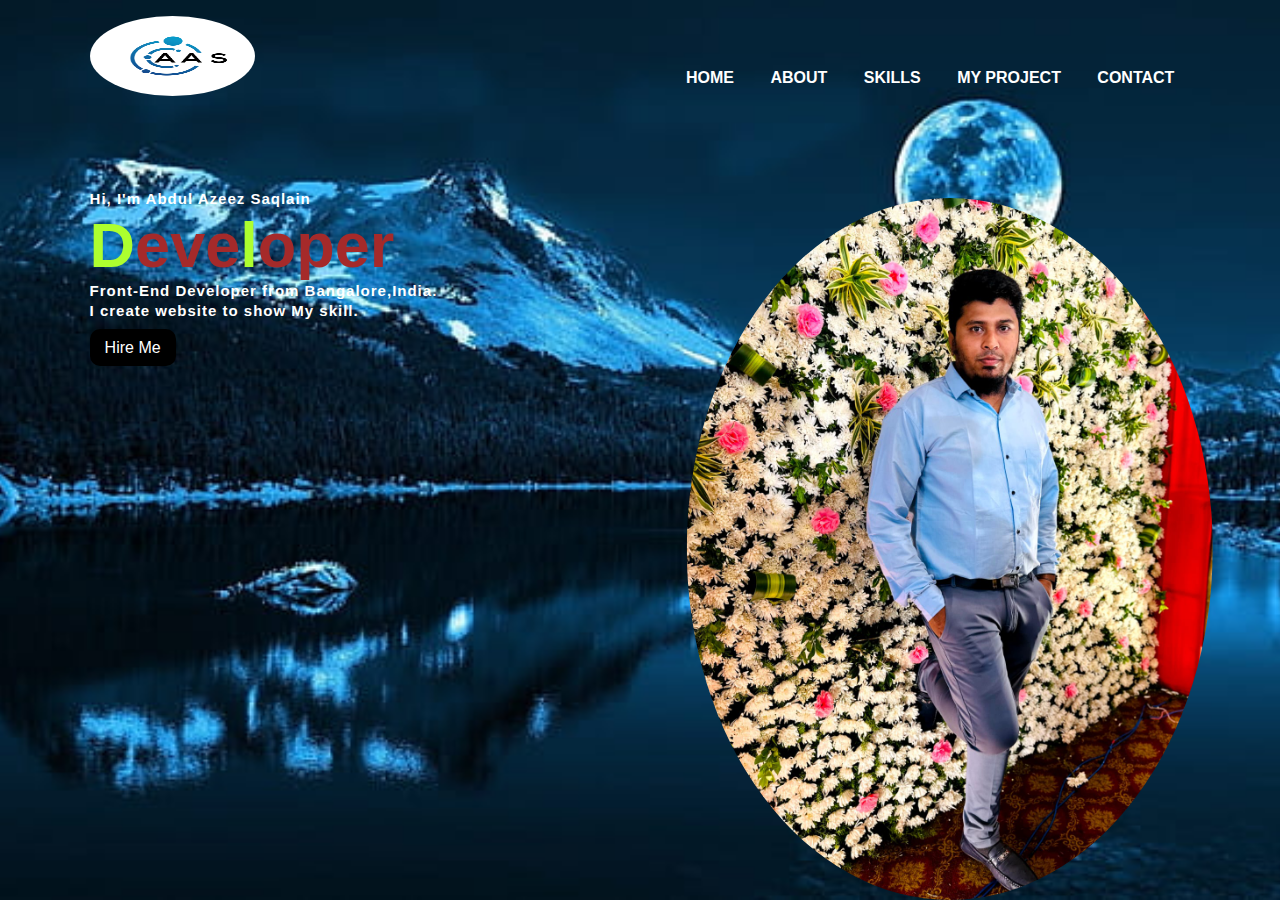
<file: index.html>
<!DOCTYPE html>
<html lang="en">
<head>
    <meta charset="UTF-8">
    <meta name="viewport" content="width=device-width, initial-scale=1.0">
    <title>My portfolio</title>
    <link rel="stylesheet" href="portfoliyo.css">
</head>
<body>
    <div class="main">
        <div class="navbar">
            <img src="./logo.jpg" alt="" class="logo">


            <ul>
                <li><a href="./portfoliyo.html" href="portfoliyo.css">HOME</a></li>
                <li><a href="./Abu.html">ABOUT</a></li>
                <li><a href="./skill.html">SKILLS</a></li>
                <li><a href="./mypro.html">MY PROJECT</a></li>
                <li><a href="./cotact.html">CONTACT</a></li>
            </ul>
        </div>

        <div class="info">
            <h3>Hi, I'm Abdul Azeez Saqlain</h3>
            <h1><span>D</span>eve<span>l</span>oper</h1>
            <h3>Front-End Developer from Bangalore,India.
               <br> I create website to show My skill.</h3><br>
               <a href="mailto:abdulazeezsaqlain@gmail.com">Hire Me</a>
        </div>

        <div class="image">
            <img src="./boy1.jpeg" alt=""class="boy">
        </div>
    </div>
</body>
</html>
</file>
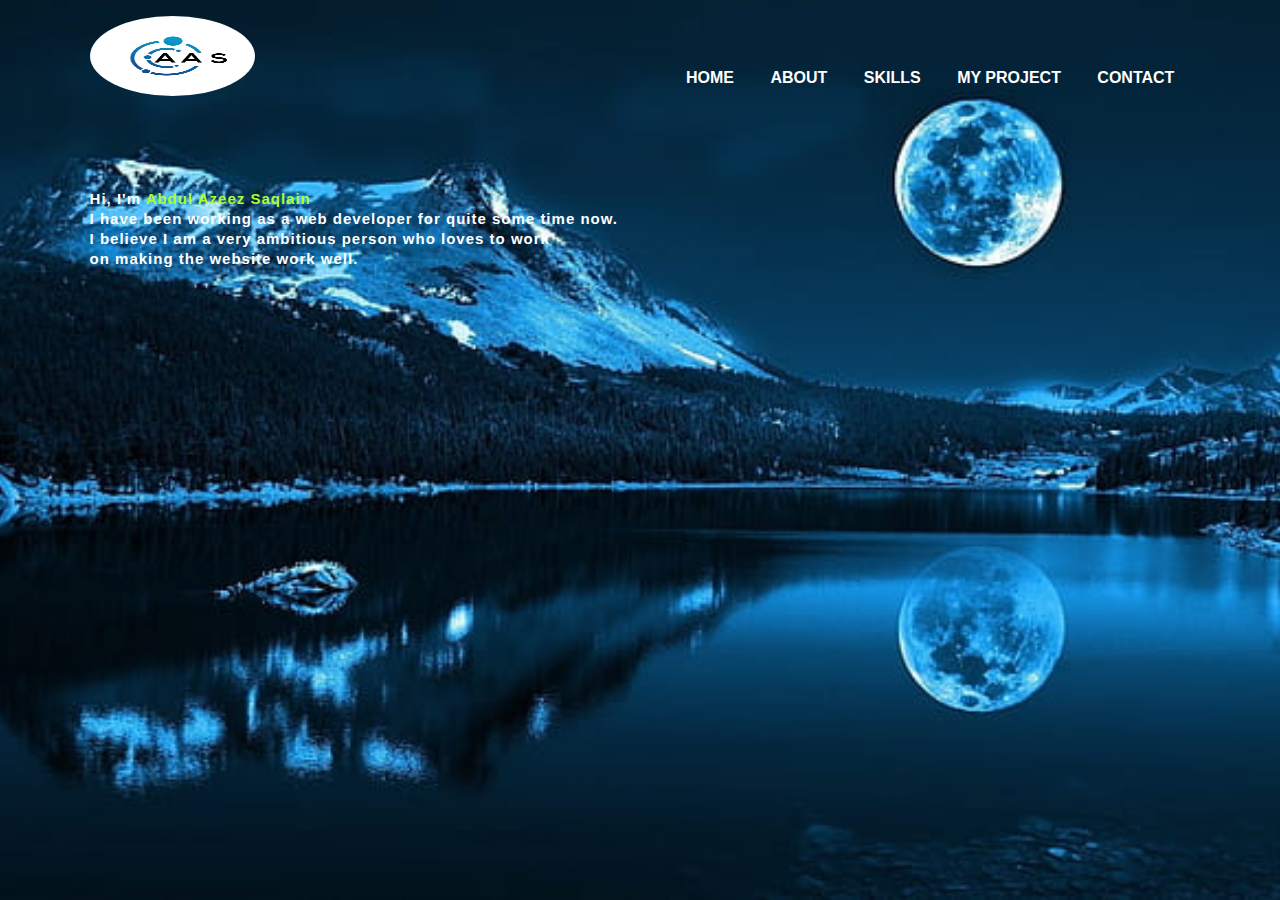
<file: Abu.html>
<!DOCTYPE html>
<html lang="en">
<head>
    <meta charset="UTF-8">
    <meta name="viewport" content="width=device-width, initial-scale=1.0">
    <title>My portfolio</title>
    <style>
        *{
    margin: 0px;
    padding: 0px;
}
.main{
    width: 100%;
    height: 100vh;
    position: relative;
    background-image: url(./bg.jpg);
    background-position: center;
    background-repeat: no-repeat;
    background-size: cover;
    font-family: sans-serif;
}
.logo{
    width: 15%;
    height:80px;
    border-radius: 50%;
}
.navbar{
    width: 86%;
    display: flex;
    margin: auto;
    padding: 15px 0;
    align-items: center;
    justify-content: space-between;
}
ul{
    margin-top: 4%;
}
ul li{
    list-style: none;
    display: inline-block;
    padding: 10px 16px;
}
ul li a{
    font-size: 16px;
    font-weight: bold;
    text-decoration: none;
    color: white;
    margin-top: -3%;
    transition: 0.4s ease;
}

ul li a:hover{
    color: rgb(176, 176, 176);
}
.info{
    margin-left: 7%;
    margin-top: 6%;
    color: white;
    transition-delay: 10s;
}
.info h3{
    font-size: 15px;
    letter-spacing: 1px;
    line-height: 20px;
}
.info span{
    color: greenyellow;
}
    </style>
</head>
<body>
    <div class="main">
        <div class="navbar">
            <img src="./logo.jpg" alt="" class="logo">


            <ul>
                <li><a href="./portfoliyo.html" href="portfoliyo.css">HOME</a></li>
                <li><a href="./Abu.html">ABOUT</a></li>
                <li><a href="./skill.html">SKILLS</a></li>
                <li><a href="./mypro.html">MY PROJECT</a></li>
                <li><a href="./cotact.html">CONTACT</a></li>
            </ul>
        </div>

        <div class="info">
            <h3>Hi, I'm <span>Abdul Azeez Saqlain</span></h3>
            <h3>I have been working as a web developer for quite some time now. <br>
                I believe I am a very ambitious person who loves to work <br> on making the website work well.</h3><br>
        </div>
    </div>
</body>
</html>
</file>
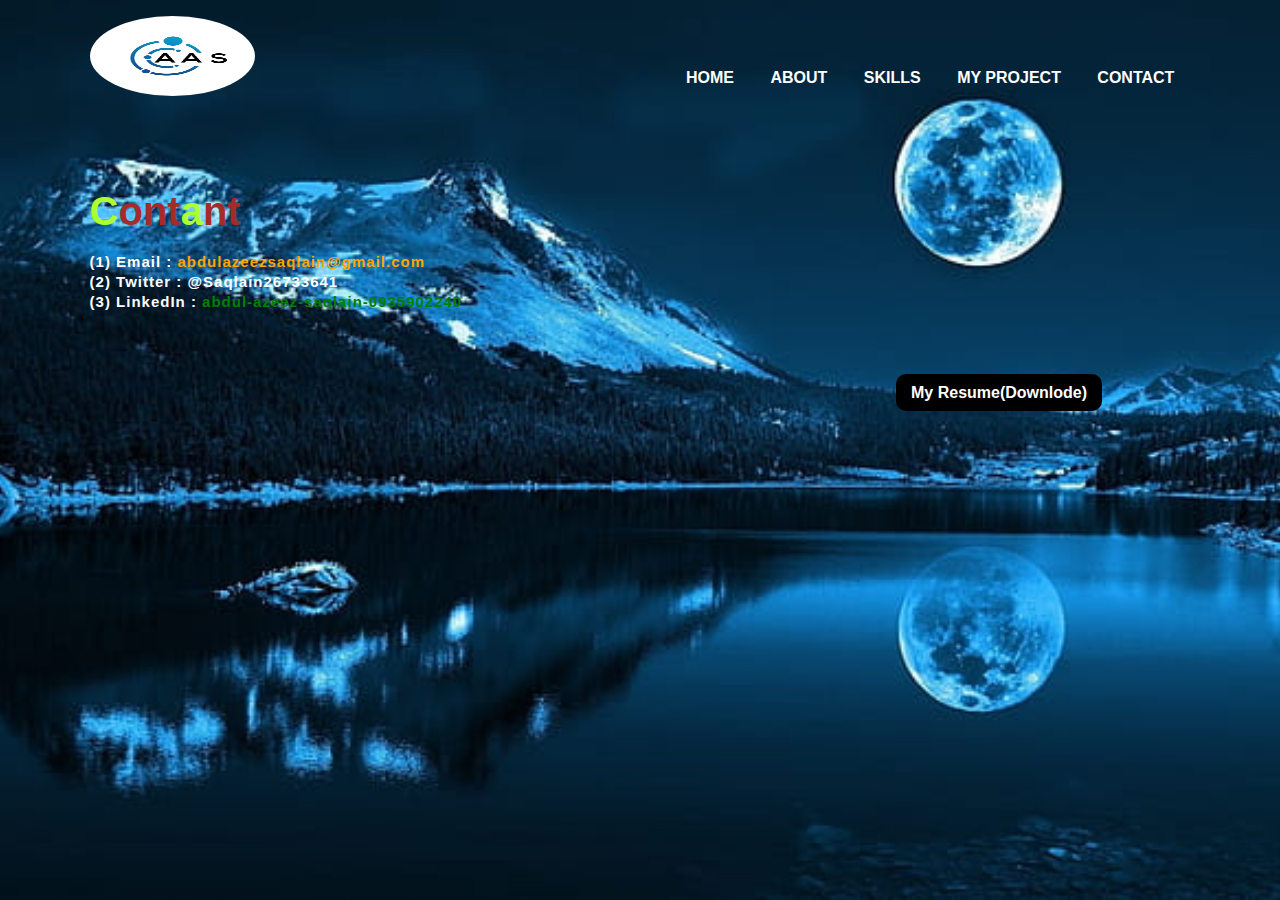
<file: cotact.html>
<!DOCTYPE html>
<html lang="en">
<head>
    <meta charset="UTF-8">
    <meta name="viewport" content="width=device-width, initial-scale=1.0">
    <title>My portfolio</title>
    <style>
        *{
    margin: 0px;
    padding: 0px;
}
.main{
    width: 100%;
    height: 100vh;
    position: relative;
    background-image: url(./bg.jpg);
    background-position: center;
    background-repeat: no-repeat;
    background-size: cover;
    font-family: sans-serif;
}
.logo{
    width: 15%;
    height:80px;
    border-radius: 50%;
}
.navbar{
    width: 86%;
    display: flex;
    margin: auto;
    padding: 15px 0;
    align-items: center;
    justify-content: space-between;
}
ul{
    margin-top: 4%;
}
ul li{
    list-style: none;
    display: inline-block;
    padding: 10px 16px;
}
ul li a{
    font-size: 16px;
    font-weight: bold;
    text-decoration: none;
    color: white;
    margin-top: -3%;
    transition: 0.4s ease;
}

ul li a:hover{
    color: rgb(176, 176, 176);
}
.info{
    margin-left: 7%;
    margin-top: 6%;
    color: white;
    transition-delay: 10s;
}
.info h1{
 color: brown;
 font-weight: bold;
 font-size: 40px;
}
.info h3{
    font-size: 15px;
    letter-spacing: 1px;
    line-height: 20px;
    color: white;
}
.info .one a {
    color: orange;
}
.two a {
    color:white;
}
.three a{
    color: green;
}
.info a{
    text-decoration: none;
    transition: 0.7 ease;
}
.info a:hover{
    color: white;
}
.info span{
    color: greenyellow;
}
.downlode a{
    text-decoration: none;
    color: white;
    background-color: black;
    margin: 20px 0;
    padding: 10px 15px;
    border-radius: 10px;
    margin-left: 70%;
    font-weight: bold;
}
.downlode a:hover {
        background-color: rgb(0, 187, 255);
}

    </style>
</head>
<body>
    <div class="main">
        <div class="navbar">
            <img src="./logo.jpg" alt="" class="logo">


            <ul>
                <li><a href="./portfoliyo.html" href="portfoliyo.css">HOME</a></li>
                <li><a href="./Abu.html">ABOUT</a></li>
                <li><a href="./skill.html">SKILLS</a></li>
                <li><a href="./mypro.html">MY PROJECT</a></li>
                <li><a href="./cotact.html">CONTACT</a></li>
            </ul>
        </div>

        <div class="info">
            <h1><span>C</span>ont<span>a</span>nt</h1> <br>
            <h3> <label for="" class="one">(1) Email : <a href="mailto:abdulazeezsaqlain@gmail.com">abdulazeezsaqlain@gmail.com</a></label></h3>
            <h3><label for="" class="two">(2) Twitter : <a href="http://www.twitter.com /@Saqlain26733641">@Saqlain26733641</a></label></h3>
            <h3><label for="" class="three">(3) LinkedIn : <a href="http://www.LinkedIn.com /abdul-azeez-saqlain-0935902240">abdul-azeez-saqlain-0935902240</a></label></h3>
    </div>

    <div class="downlode">
        <br><br><br><br><a href="./Abdul Azeez Saqlain Resuma  .pdf" download="" >My Resume(Downlode)</a>
    </div>
</body>
</html>
</file>
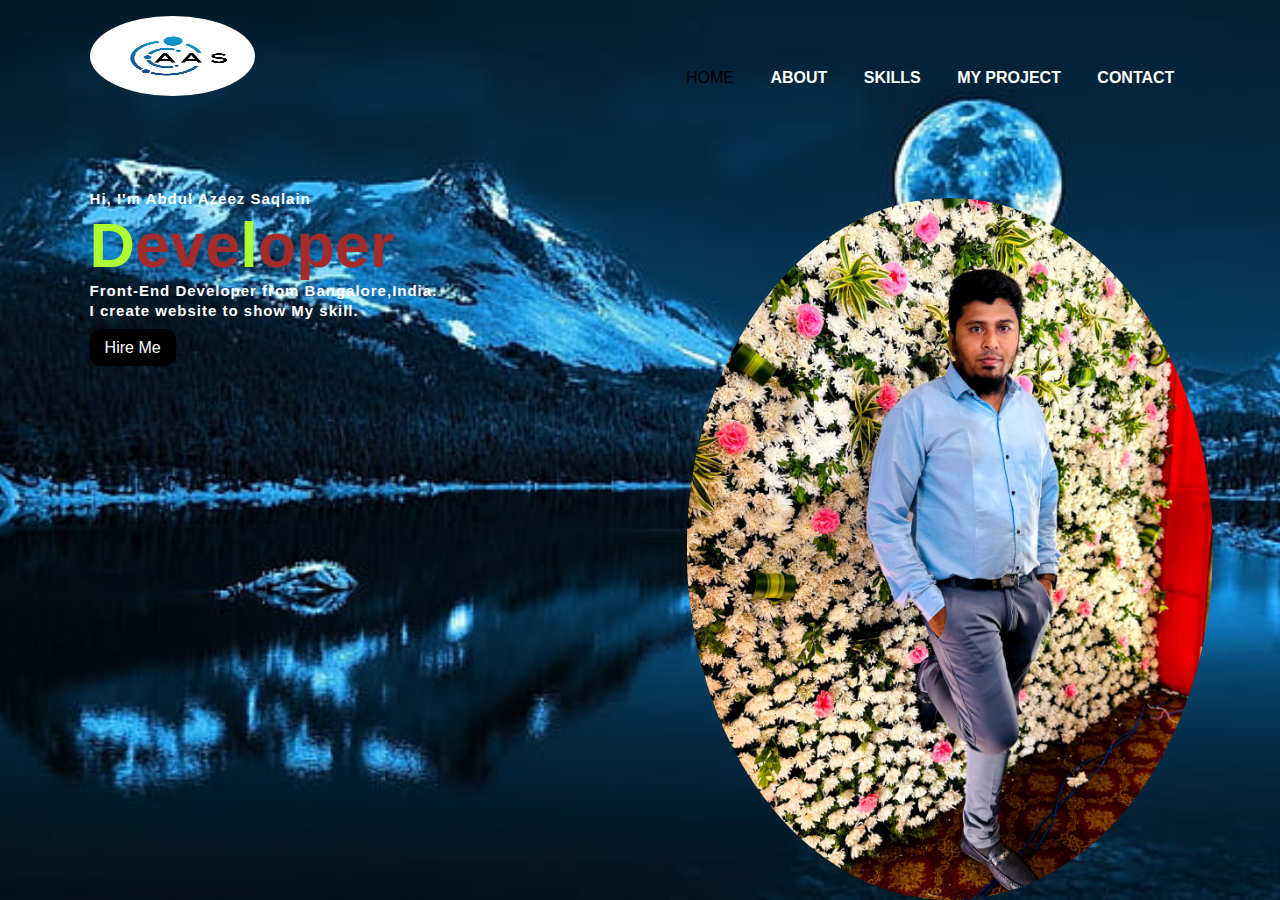
<file: home.html>
<!DOCTYPE html>
<html lang="en">
<head>
    <meta charset="UTF-8">
    <meta name="viewport" content="width=device-width, initial-scale=1.0">
    <title>My portfolio</title>
   <style>
    *{
    margin: 0px;
    padding: 0px;
}
.main{
    width: 100%;
    height: 100vh;
    position: relative;
    background-image: url(./bg.jpg);
    background-position: center;
    background-repeat: no-repeat;
    background-size: cover;
    font-family: sans-serif;
}
.logo{
    width: 15%;
    height:80px;
    border-radius: 50%;
}
.navbar{
    width: 86%;
    display: flex;
    margin: auto;
    padding: 15px 0;
    align-items: center;
    justify-content: space-between;
}
ul{
    margin-top: 4%;
}
ul li{
    list-style: none;
    display: inline-block;
    padding: 10px 16px;
}
ul li a{
    font-size: 16px;
    font-weight: bold;
    text-decoration: none;
    color: white;
    margin-top: -3%;
    transition: 0.4s ease;
}

ul li a:hover{
    color: rgb(176, 176, 176);
}
.info{
    margin-left: 7%;
    margin-top: 6%;
    color: white;
    transition-delay: 6s;
}
.info h1{
    font-size: 63px;
    color: brown;
}
.info h3{
    font-size: 15px;
    letter-spacing: 1px;
    line-height: 20px;
}
.info span{
    color: greenyellow;
}
.info a{
    text-decoration: none;
    color: white;
    background-color: black;
    margin: 20px 0;
    padding: 10px 15px;
    border-radius: 10px;
}
.info a:hover{
    background-color: rgb(35, 149, 230);
}
.image{
    width: 30%;
    height: 60%;
    position: absolute;
    right: 100px;
    bottom: 0;
}
.image img{
    position: absolute;
    height: 130%;
    left: 40%;
    transform: translate(-50%);
    bottom: 0;
    border-radius: 50%;
}
   </style>
</head>
<body>
    <div class="main">
        <div class="navbar">
            <img src="./logo.jpg" alt="" class="logo">


            <ul>
                <li><a href="./home.html"></a>HOME</a></li>
                <li><a href="./Abu.html">ABOUT</a></li>
                <li><a href="./skill.html">SKILLS</a></li>
                <li><a href="./mypro.html">MY PROJECT</a></li>
                <li><a href="./cotact.html">CONTACT</a></li>
            </ul>
        </div>

        <div class="info">
            <h3>Hi, I'm Abdul Azeez Saqlain</h3>
            <h1><span>D</span>eve<span>l</span>oper</h1>
            <h3>Front-End Developer from Bangalore,India.
               <br> I create website to show My skill.</h3><br>
               <a href="mailto:abdulazeezsaqlain@gmail.com">Hire Me</a>
        </div>

        <div class="image">
            <img src="./boy1.jpeg" alt=""class="boy">
        </div>
    </div>
</body>
</html>
</file>
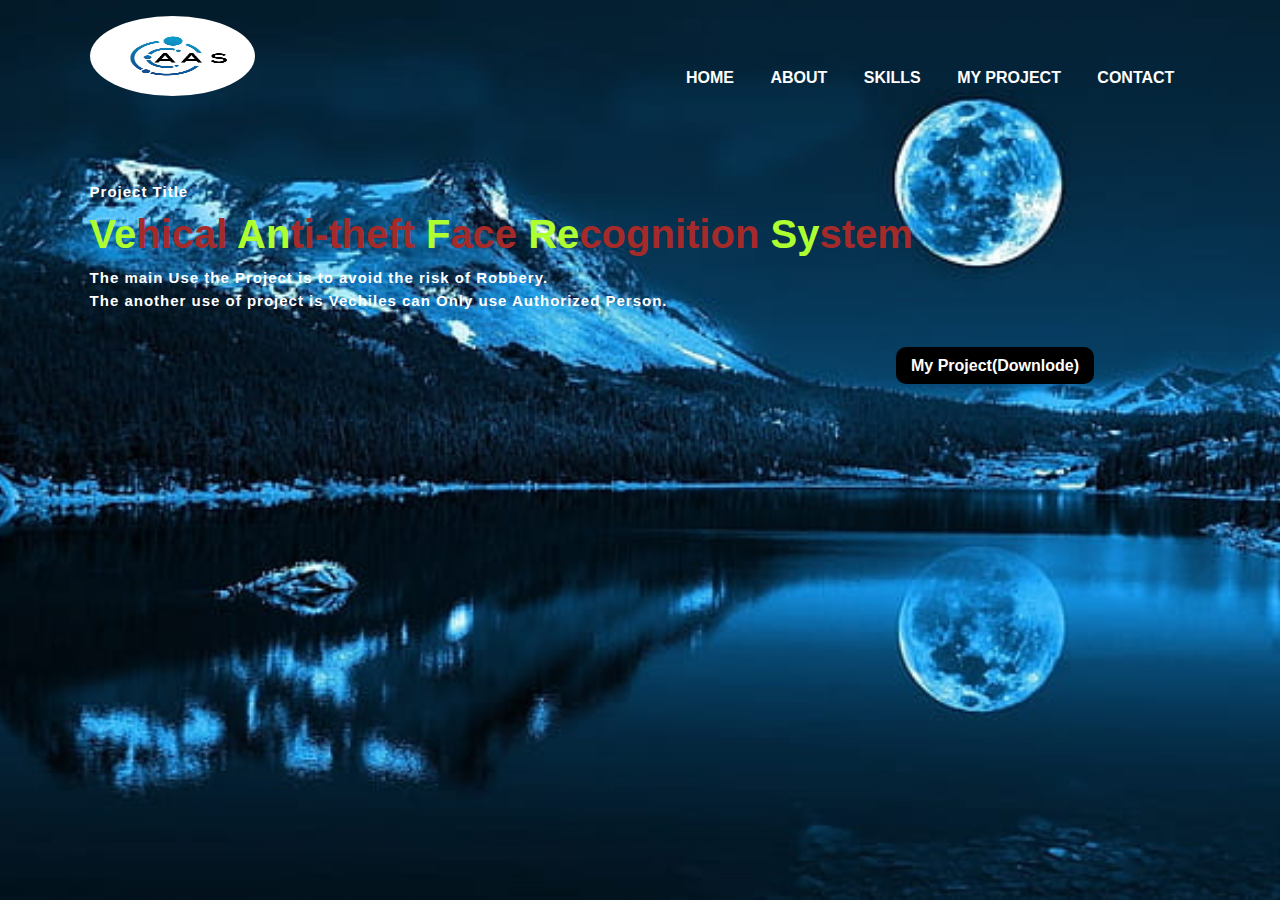
<file: mypro.html>
<!DOCTYPE html>
<html lang="en">
<head>
    <meta charset="UTF-8">
    <meta name="viewport" content="width=device-width, initial-scale=1.0">
    <title>My portfolio</title>
    <style>
        *{
    margin: 0px;
    padding: 0px;
}
.main{
    width: 100%;
    height: 100vh;
    position: relative;
    background-image: url(./bg.jpg);
    background-position: center;
    background-repeat: no-repeat;
    background-size: cover;
    font-family: sans-serif;
}
.logo{
    width: 15%;
    height:80px;
    border-radius: 50%;
}
.navbar{
    width: 86%;
    display: flex;
    margin: auto;
    padding: 15px 0;
    align-items: center;
    justify-content: space-between;
}
ul{
    margin-top: 4%;
}
ul li{
    list-style: none;
    display: inline-block;
    padding: 10px 16px;
}
ul li a{
    font-size: 16px;
    font-weight: bold;
    text-decoration: none;
    color: white;
    margin-top: -3%;
    transition: 0.4s ease;
}

ul li a:hover{
    color: rgb(176, 176, 176);
}
.info{
    margin-left: 7%;
    margin-top: 6%;
    color: white;
    transition-delay: 10s;
}
.info h2{
   color: brown;
   font-size: 40px;

}
.info h3{
    font-size: 15px;
    letter-spacing: 1px;
    line-height: 5px;
}
.info span{
    color: greenyellow;
}
.downlode a{
    text-decoration: none;
    color: white;
    background-color: black;
    margin: 20px 0;
    padding: 10px 15px;
    border-radius: 10px;
    margin-left: 70%;
    font-weight: bold;
}
.downlode a:hover{
    background-color: rgb(35, 149, 230);
}
    </style>
</head>
<body>
    <div class="main">
        <div class="navbar">
            <img src="./logo.jpg" alt="" class="logo">


            <ul>
                <li><a href="./portfoliyo.html" href="portfoliyo.css">HOME</a></li>
                <li><a href="./Abu.html">ABOUT</a></li>
                <li><a href="./skill.html">SKILLS</a></li>
                <li><a href="./mypro.html">MY PROJECT</a></li>
                <li><a href="./cotact.html">CONTACT</a></li>
            </ul>
        </div>

        <div class="info">
            <h3>Project Title</h3><br>
            <h2><span>Ve</span>hical  <span>An</span>ti-theft  <span>F</span>ace  <span>Re</span>cognition <span>Sy</span>stem </h2><br>
            <h3>The main Use the Project is to avoid the risk of Robbery.</h3><br>
            <h3>The another use of project is Vechiles can Only use Authorized Person.</h3>
        </div>

        <div class="downlode">
           <br><br><br> <a href="./ilovepdf_merged (4)-2.pdf" download="">My Project(Downlode)</a>
        </div>
    </div>
</body>
</html>
</file>
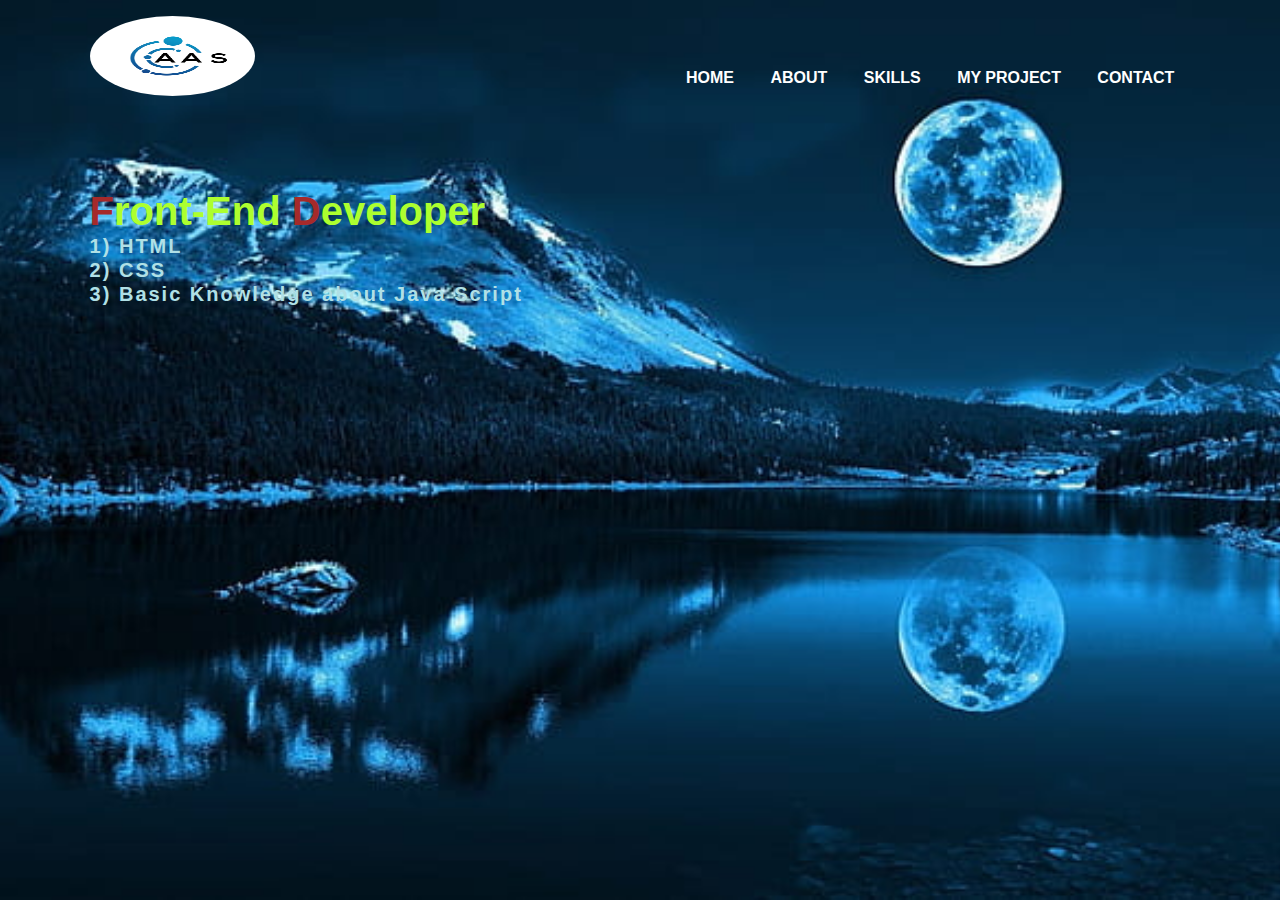
<file: skill.html>
<!DOCTYPE html>
<html lang="en">
<head>
    <meta charset="UTF-8">
    <meta name="viewport" content="width=device-width, initial-scale=1.0">
    <title>My portfolio</title>
    <link rel="stylesheet" href="portfoliyo.css">
    <style>
        *{
    margin: 0px;
    padding: 0px;
}
.main{
    width: 100%;
    height: 100vh;
    position: relative;
    background-image: url(./bg.jpg);
    background-position: center;
    background-repeat: no-repeat;
    background-size: cover;
    font-family: sans-serif;
}
.logo{
    width: 15%;
    height:80px;
    border-radius: 50%;
}
.navbar{
    width: 86%;
    display: flex;
    margin: auto;
    padding: 15px 0;
    align-items: center;
    justify-content: space-between;
}
ul{
    margin-top: 4%;
}
ul li{
    list-style: none;
    display: inline-block;
    padding: 10px 16px;
}
ul li a{
    font-size: 16px;
    font-weight: bold;
    text-decoration: none;
    color: white;
    margin-top: -3%;
    transition: 0.4s ease;
}

ul li a:hover{
    color: rgb(176, 176, 176);
}
.info{
    margin-left: 7%;
    margin-top: 6%;
    color: white;
    transition-delay: 10s;
}
.info h2{
    font-size: 20px;
    letter-spacing: 2px;
    line-height: 24px;
    color: powderblue;
    transition: 0.6s ease;
}
.info h2:hover{
    color: white;
}
.info h1{
    font-size: 40px;
    color: greenyellow;
}
.info span{
    color: brown;
}
    </style>
</head>
<body>
    <div class="main">
        <div class="navbar">
            <img src="./logo.jpg" alt="" class="logo">


            <ul>
                <li><a href="./portfoliyo.html" href="portfoliyo.css">HOME</a></li>
                <li><a href="./Abu.html">ABOUT</a></li>
                <li><a href="./skill.html">SKILLS</a></li>
                <li><a href="./mypro.html">MY PROJECT</a></li>
                <li><a href="./cotact.html">CONTACT</a></li>
            </ul>
        </div>
        <div class="info">
            <h1><span>F</span>ront-End <span>D</span>eveloper</h1>
            <h2>1) HTML<br> 
                2) CSS <br>
                3) Basic Knowledge about Java Script <br>
            </h2>
               
        </div>

    </div>
</body>
</html>
</file>
<file: portfoliyo.css>
*{
    margin: 0px;
    padding: 0px;
}
.main{
    width: 100%;
    height: 100vh;
    position: relative;
    background-image: url(./bg.jpg);
    background-position: center;
    background-repeat: no-repeat;
    background-size: cover;
    font-family: sans-serif;
}
.logo{
    width: 15%;
    height:80px;
    border-radius: 50%;
}
.navbar{
    width: 86%;
    display: flex;
    margin: auto;
    padding: 15px 0;
    align-items: center;
    justify-content: space-between;
}
ul{
    margin-top: 4%;
}
ul li{
    list-style: none;
    display: inline-block;
    padding: 10px 16px;
}
ul li a{
    font-size: 16px;
    font-weight: bold;
    text-decoration: none;
    color: white;
    margin-top: -3%;
    transition: 0.4s ease;
}

ul li a:hover{
    color: rgb(176, 176, 176);
}
.info{
    margin-left: 7%;
    margin-top: 6%;
    color: white;
    transition-delay: 6s;
}
.info h1{
    font-size: 63px;
    color: brown;
}
.info h3{
    font-size: 15px;
    letter-spacing: 1px;
    line-height: 20px;
}
.info span{
    color: greenyellow;
}
.info a{
    text-decoration: none;
    color: white;
    background-color: black;
    margin: 20px 0;
    padding: 10px 15px;
    border-radius: 10px;
}
.info a:hover{
    background-color: rgb(35, 149, 230);
}
.image{
    width: 30%;
    height: 60%;
    position: absolute;
    right: 100px;
    bottom: 0;
}
.image img{
    position: absolute;
    height: 130%;
    left: 40%;
    transform: translate(-50%);
    bottom: 0;
    border-radius: 50%;
}
</file>
